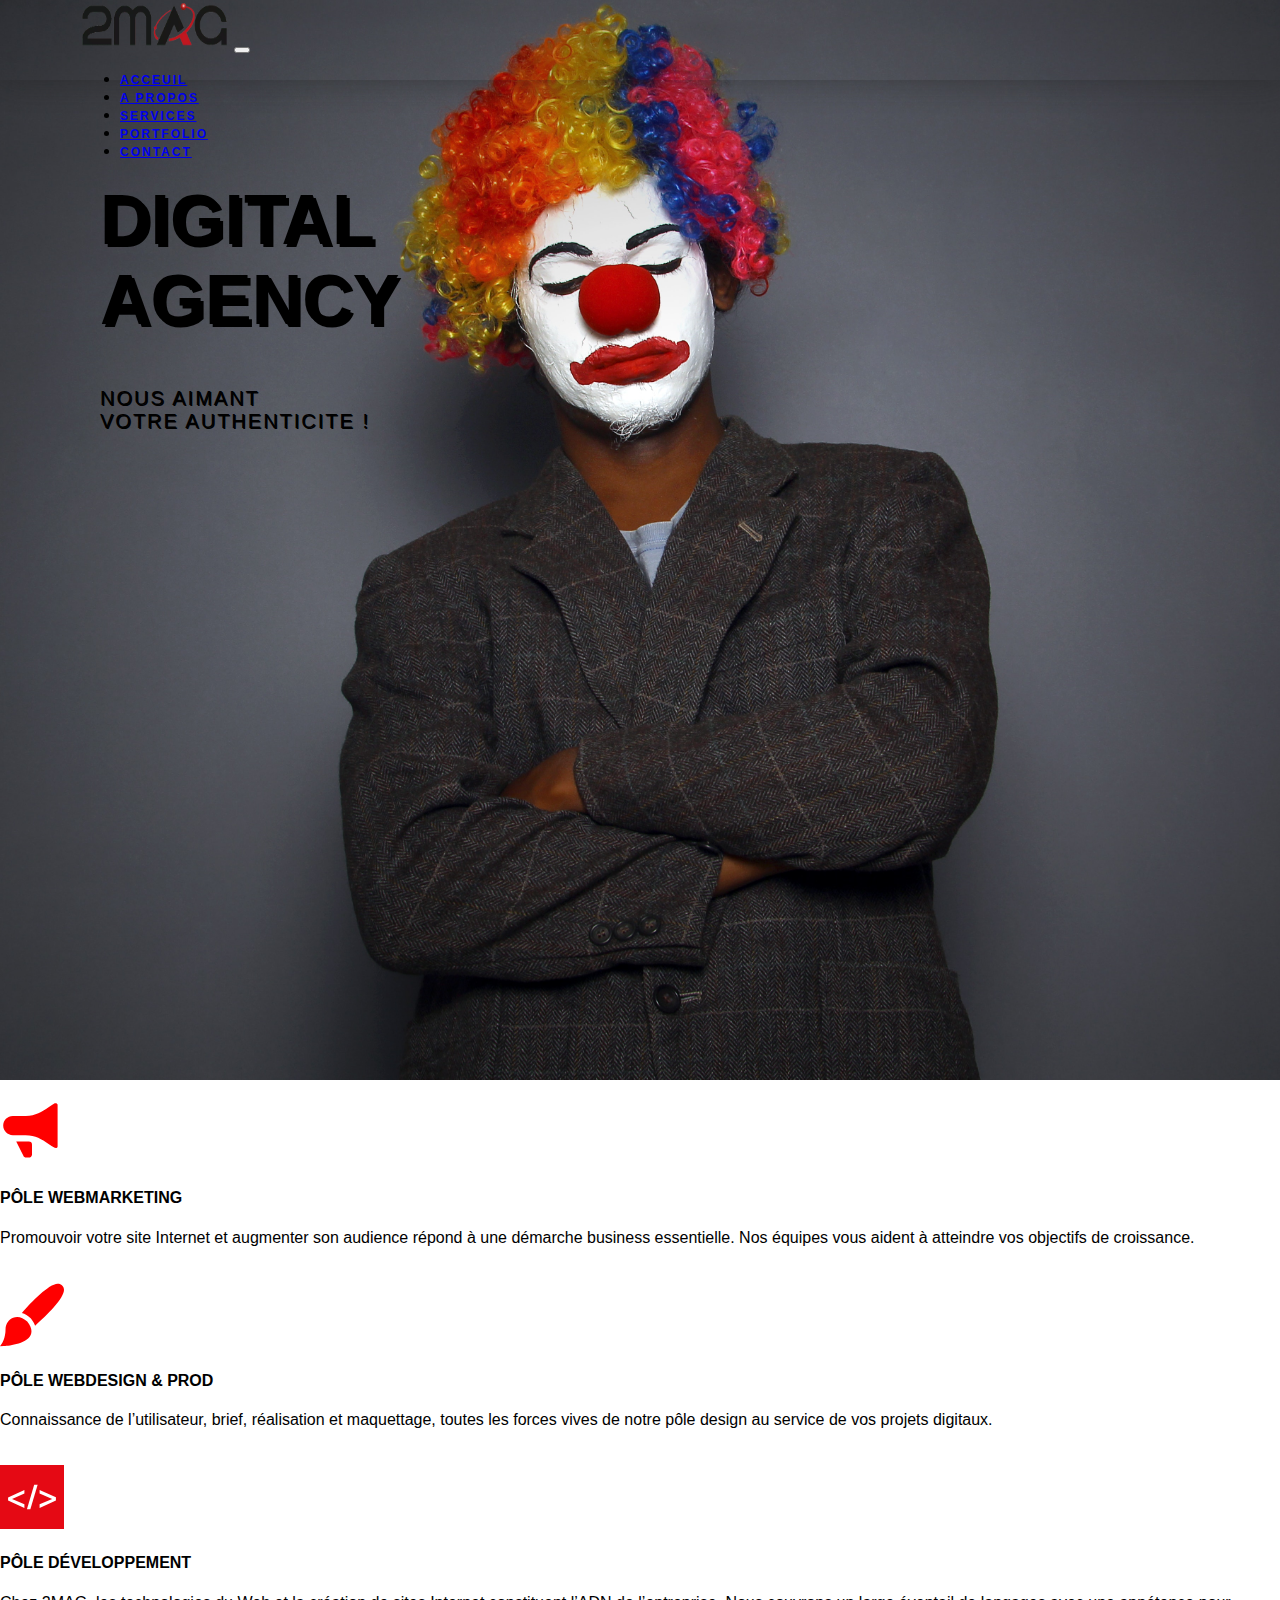
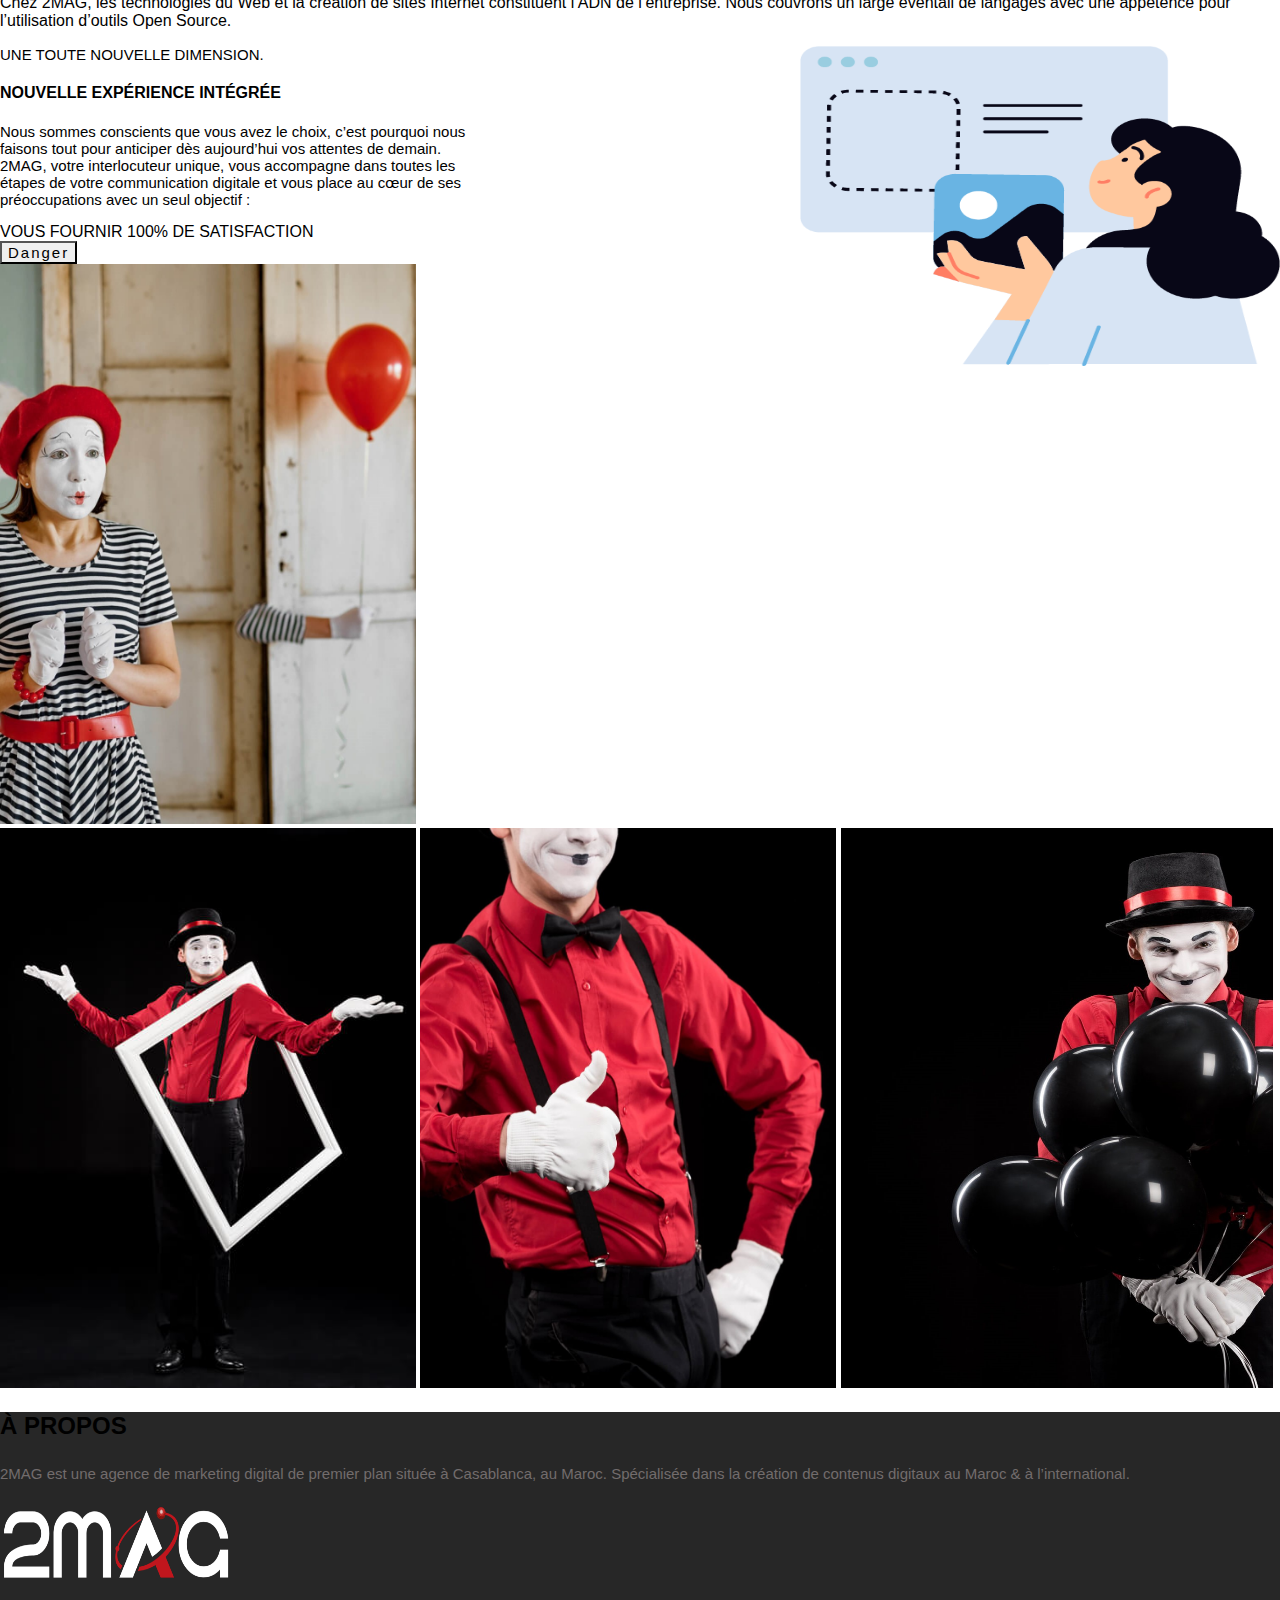
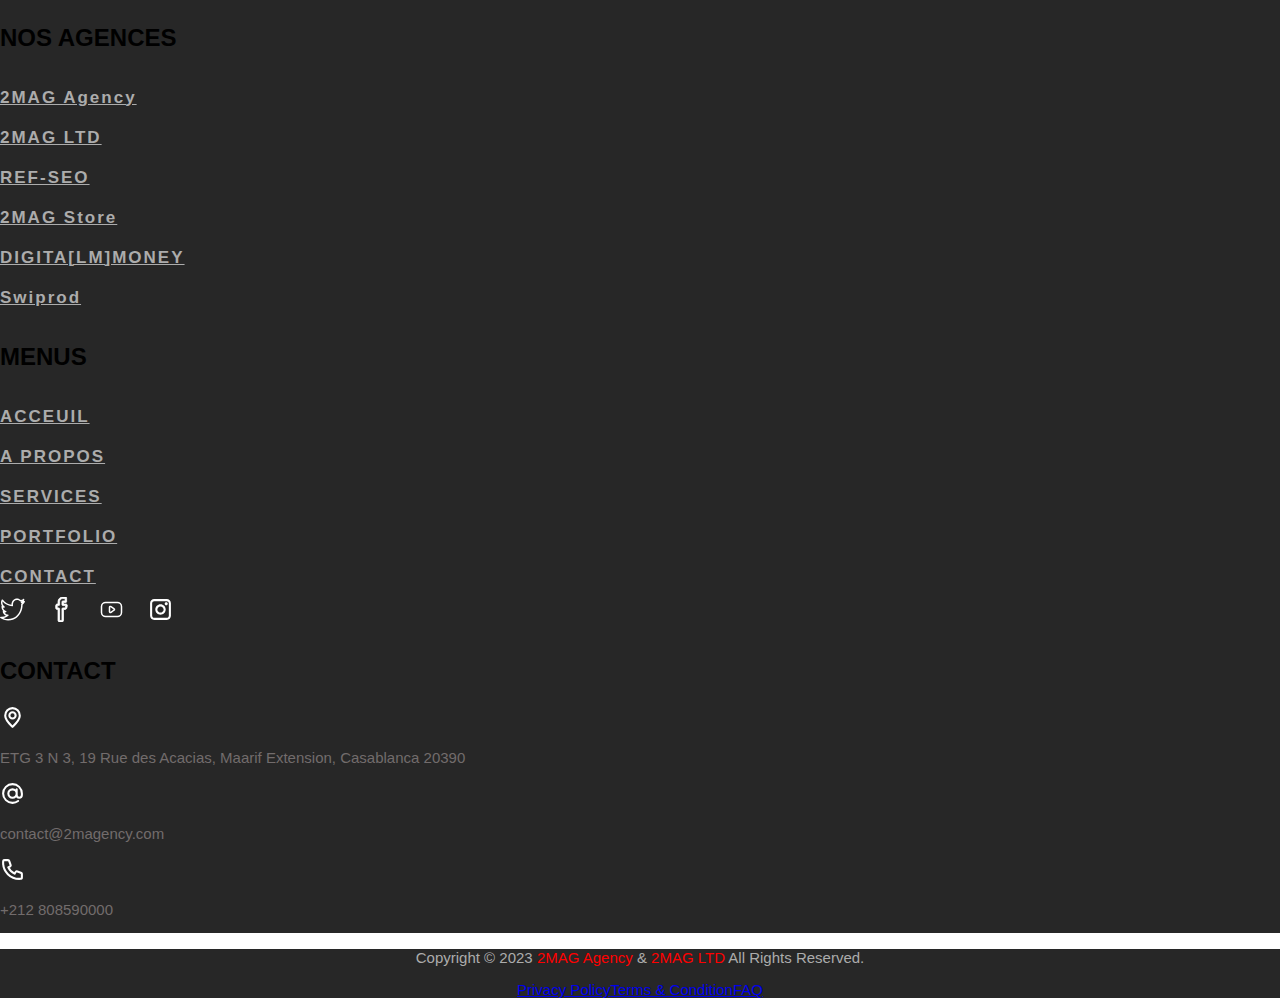
<file: index.html>
<!DOCTYPE html>
<html lang="fr">

<head>
    <meta charset="UTF-8">
    <meta name="viewport" content="width=device-width, initial-scale=1.0">
    <!--Titre de la page d'acceuil-->
    <title>2MAG Agency - ACCEUIL</title>
    <!-- ICON page -->
    <link rel="icon" href="images/home/icon-2MAG.png">
    <!--CSS-->
    <link rel="stylesheet" href="css/style.css">
    <!--BOOTSTRAP CSS-->
    <link href="https://cdn.jsdelivr.net/npm/bootstrap@5.3.2/dist/css/bootstrap.min.css" rel="stylesheet" integrity="sha384-T3c6CoIi6uLrA9TneNEoa7RxnatzjcDSCmG1MXxSR1GAsXEV/Dwwykc2MPK8M2HN" crossorigin="anonymous">
    <!--BOOTSTRAP JS-->
    <script src="https://cdn.jsdelivr.net/npm/bootstrap@5.3.2/dist/js/bootstrap.bundle.min.js" integrity="sha384-C6RzsynM9kWDrMNeT87bh95OGNyZPhcTNXj1NW7RuBCsyN/o0jlpcV8Qyq46cDfL" crossorigin="anonymous"></script>
</head>

<body>
    <!-- Start header -->
      <header>
        <!-- Start navbar -->
        <nav class="navbar navbar-expand-lg navbar-light">
            <div class="container-fluid">
                <a class="navbar-brand m-lg-5 logo-nav" href="index.html"><img src="images/home/Logo_2MAG_navbar.png" class="logo-nav" width="150px" height="50px" alt="Logo 2MAG Agency"></a>
                <button class="navbar-toggler" type="button" data-bs-toggle="collapse" data-bs-target="#navbarNavDropdown"
                    aria-controls="navbarNavDropdown" aria-expanded="false" aria-label="Toggle navigation">
                    <span class="navbar-toggler-icon"></span>
                </button>
                <div class="collapse navbar-collapse" id="navbarNavDropdown">
                    <ul class="navbar-nav">
                        <li class="nav-item">
                            <a class="nav-link active text-danger m-lg-4" aria-current="page" href="index.html">ACCEUIL</a>
                        </li>
                        <li class="nav-item">
                            <a class="nav-link m-lg-4" href="apropos.html">A PROPOS</a>
                        </li>
                        <li class="nav-item">
                            <a class="nav-link m-lg-4" href="service.html">SERVICES</a>
                        </li>
                        <li class="nav-item">
                            <a class="nav-link m-lg-4" href="portfolio.html">PORTFOLIO</a>
                        </li>
                        <li class="nav-item">
                            <a class="nav-link m-lg-4" href="contact.html">CONTACT</a>
                        </li>
                    </ul>
                </div>
            </div>
        </nav>
        <!-- End navbar -->        
        <h1 class="text-white">DIGITAL <br> AGENCY</h1>   
        <p class="text-white">NOUS AIMANT <br> VOTRE AUTHENTICITE !</p>    
      </header> 
    <!-- End header -->

    <!-- Start section 2 -->
    <section id="section2">

      <div class="container">
        <div class="row mt-5">

          <div class="col-md-4 text-center">
            <svg width="64px" height="64px" viewBox="0 0 20 20" xmlns="http://www.w3.org/2000/svg" fill="#000000"><g id="SVGRepo_bgCarrier" stroke-width="0"></g><g id="SVGRepo_tracerCarrier" stroke-linecap="round" stroke-linejoin="round"></g><g id="SVGRepo_iconCarrier"><path d="M17.1 14.95c.412.16.9-.08.9-.45v-13c0-.37-.488-.61-.9-.45-.683.41-1.311.83-1.919 1.237-2.14 1.43-4.019 2.687-7.084 2.713H4C2.34 5 1 6.34 1 8s1.34 3 3 3h4c3.123 0 5.02 1.268 7.182 2.714.607.406 1.236.826 1.918 1.236zM9 18h-.79c-.43 0-.81-.27-.94-.67L5.07 13H9a1 1 0 011 1v3c0 .55-.45 1-1 1z" fill="#FF0000 "></path></g></svg>
            <h4 class="py-3">PÔLE WEBMARKETING</h4>
            <p>
              Promouvoir votre site Internet et augmenter son 
              audience répond à une démarche business essentielle. 
              Nos équipes vous aident à atteindre vos objectifs de 
              croissance.
            </p>
          </div>

          <div class="col-md-4 text-center">
            <svg fill="#FF0000" width="64px" height="64px" viewBox="0 0 1920 1920" xmlns="http://www.w3.org/2000/svg"><g id="SVGRepo_bgCarrier" stroke-width="0"></g><g id="SVGRepo_tracerCarrier" stroke-linecap="round" stroke-linejoin="round"></g><g id="SVGRepo_iconCarrier"> <path d="M392.26 1042.5c137.747-57.67 292.85-15.269 425.873 116.217l4.394 4.833c116.656 146.425 149.5 279.119 97.873 394.237-128.85 287.138-740.692 328.77-810.005 332.504L0 1896.442l61.953-91.83c.989-1.539 105.013-158.728 105.013-427.192 0-141.811 92.6-279.558 225.294-334.92ZM1728.701 23.052c54.923-1.099 99.96 15.268 135.111 49.43 40.643 40.644 58.109 87.877 56.021 140.603C1908.85 474.52 1423.33 953.447 1053.15 1280.79c-24.276-64.81-63.711-136.21-125.335-213.102l-8.787-9.886c-80.078-80.187-169.163-135.11-262.423-161.473C955.276 558.002 1460.677 33.927 1728.701 23.052Z" fill-rule="evenodd"></path> </g></svg>
            <h4  class="py-3">PÔLE WEBDESIGN & PROD</h4>
            <p>
              Connaissance de l’utilisateur, brief, réalisation et 
              maquettage, toutes les forces vives de notre pôle 
              design au service de vos projets digitaux.
            </p>
          </div>

          <div class="col-md-4 text-center">
            <svg version="1.1" id="Layer_1" xmlns="http://www.w3.org/2000/svg" xmlns:xlink="http://www.w3.org/1999/xlink" viewBox="0 0 512 512" xml:space="preserve" width="64px" height="64px" fill="#000000"><g id="SVGRepo_bgCarrier" stroke-width="0"></g><g id="SVGRepo_tracerCarrier" stroke-linecap="round" stroke-linejoin="round"></g><g id="SVGRepo_iconCarrier"> <rect style="fill:#E50914;" width="512" height="512"></rect> <g> <path style="fill:#FFFFFF;" d="M64.648,259.672l130.544-60.648v28.832l-98.728,43.24v0.544l98.728,43.24v28.832L64.648,283.064 V259.672z"></path> <path style="fill:#FFFFFF;" d="M215.344,354.592l58.2-197.184h27.472l-58.2,197.184H215.344z"></path> <path style="fill:#FFFFFF;" d="M447.352,283.872l-130.544,59.832V314.88l100.904-43.24v-0.544l-100.904-43.24v-28.832 l130.544,59.832V283.872z"></path></g></g></svg>
            <h4  class="py-3">PÔLE DÉVELOPPEMENT</h4>
            <p>
              Chez 2MAG, les technologies du Web et la création de 
              sites Internet constituent l’ADN de l’entreprise. 
              Nous couvrons un large éventail de langages avec une 
              appétence pour l’utilisation d’outils Open Source.
            </p>
          </div>

        </div>
      </div>

    </section>
    <!-- End section 2 -->

    <!-- Start section 3 -->
    <section id="section3">

      <div class="container">
        <div class="row mt-5">

          <div class="col-md-6">
            <img src="images/home/section3.png" alt="">
          </div>

          <div class="col-md-6">
            <p>UNE TOUTE NOUVELLE DIMENSION.</p>
            <h4>NOUVELLE EXPÉRIENCE INTÉGRÉE</h4>
            <p>
              Nous sommes conscients que vous avez le choix, c’est pourquoi nous <br> faisons tout pour anticiper 
              dès aujourd’hui vos attentes de demain. <br>
              2MAG, votre interlocuteur unique, vous accompagne dans toutes les <br> étapes de votre communication 
              digitale et vous place au cœur de ses <br> préoccupations avec un seul objectif :
            </p>
            <span>VOUS FOURNIR 100% DE SATISFACTION</span><br>
            <button type="button" class="btn btn-danger">Danger</button>
          </div>

        </div>
      </div>

    </section>
    <!-- End section 3 -->
    
    <!-- Start section 4 -->
    <section id="section4">
      
      <div>
        <img src="images/home/section4-1.jpg" class="mt-5" style="height: 35rem; width: 26rem;" alt="">
        <img src="images/home/section4-2.jpg" class="mt-5" style="height: 35rem; width: 26rem;" alt="">
        <img src="images/home/section4-3.jpg" class="mt-5" style="height: 35rem; width: 26rem;" alt="">
        <img src="images/home/section4-4.jpg" class="mt-5" style="height: 35rem; width: 27rem;" alt="">
      </div>
        
    </section>

    <!-- End section 4 -->

    <section id="">

    </section>

    
    
    



    <!-- ----------Start infos-section----------- -->
    <section id="infos-section" class="mt-5">

        <div class="container">
          <div class="row my-5">

            <div class="col-lg-3 mt-5">
              <h2 class="text text-white">À PROPOS</h2>
              <p class="text" style="text-align: justify; line-height: 1.8rem;">
                2MAG est une agence de marketing digital de premier plan située à Casablanca, au Maroc. Spécialisée dans 
                la création de contenus digitaux au Maroc & à l’international.
              </p>
              <img src="images/apropos/Logo_2MAG_infos-section.png" style="width: 235px; height: 90px;" alt="Logo 2MAG Agency">
            </div>

            <div class="col-lg-3 mt-5" style="line-height: 2.5rem;">
              <h2 class="text text-white">NOS AGENCES</h2>
              <a class="text-decoration-none" href="#" target="_blank">2MAG Agency</a><br>
              <a class="text-decoration-none" href="#" target="_blank">2MAG LTD</a><br>
              <a class="text-decoration-none" href="#" target="_blank">REF-SEO</a><br>
              <a class="text-decoration-none" href="#" target="_blank">2MAG Store</a><br>
              <a class="text-decoration-none" href="#" target="_blank">DIGITA[LM]MONEY</a><br>
              <a class="text-decoration-none" href="#" target="_blank">Swiprod</a>
            </div>

            <div class="col-lg-3 mt-5" style="line-height: 2.5rem;">
              <h2 class="text text-white">MENUS</h2>
              <a class="text-decoration-none" href="index.html">ACCEUIL</a><br>
              <a class="text-decoration-none" href="apropos.html">A PROPOS</a><br>
              <a class="text-decoration-none" href="service.html">SERVICES</a><br>
              <a class="text-decoration-none" href="portfolio.html">PORTFOLIO</a><br>
              <a class="text-decoration-none" href="contact.html">CONTACT</a>
              <br>
              <a href="" target="_blank"><svg class="twitter-logo" fill="#ffffff" width="64px" height="64px" viewBox="0 0 1920 1920" xmlns="http://www.w3.org/2000/svg" stroke="#ffffff"><g id="SVGRepo_bgCarrier" stroke-width="0"></g><g id="SVGRepo_tracerCarrier" stroke-linecap="round" stroke-linejoin="round"></g><g id="SVGRepo_iconCarrier"> <path d="M1643.825 518.606c-14.457 11.294-22.588 28.8-21.685 47.096.565 16.377 1.017 32.753 1.017 49.355 0 530.372-373.497 1079.153-998.513 1079.153-122.203 0-242.598-24.282-355.765-71.153 136.433-22.588 266.428-82.447 374.965-173.816 17.957-15.247 24.62-39.868 16.828-62.005-7.793-22.136-28.574-37.157-52.179-37.722-105.374-2.146-200.81-62.682-256.376-157.214 38.06-1.13 79.059-7.116 109.779-16.038 24.847-7.228 41.562-30.381 40.771-56.132-.903-25.863-19.2-47.774-44.499-53.308-112.15-24.282-194.71-116.781-222.607-243.84 32.076 6.438 62.344 8.47 79.06 8.922 24.62 2.711 47.322-14.456 55.453-38.06 8.02-23.492-.226-49.582-20.442-64.151-78.042-56.245-161.619-161.167-161.619-286.42 0-30.832 3.84-61.326 11.181-90.804 195.163 217.186 461.478 348.31 743.83 363.558 18.975 1.016 34.674-6.438 46.08-19.765 11.408-13.327 15.926-31.398 12.312-48.565-5.648-25.637-8.471-52.178-8.471-79.058 0-188.951 141.063-342.664 314.428-342.664 87.19 0 168.283 37.835 228.141 106.73 13.327 15.36 34.334 22.475 54.212 18.183 28.687-6.099 56.922-13.779 84.706-23.153-16.49 16.715-34.673 31.624-54.438 44.386-22.25 14.343-31.51 42.014-22.475 66.861s34.56 39.868 60.31 36.593c14.683-1.92 29.252-4.179 43.709-7.002-18.297 17.731-37.497 34.447-57.713 50.033m261.685-199.68c-16.716-18.636-43.596-23.83-66.41-13.214-4.066 1.92-8.132 3.84-12.31 5.76 17.054-30.269 30.946-62.683 40.997-96.678 6.777-22.588-1.242-46.984-20.103-61.214-18.974-14.118-44.5-15.247-64.49-2.485-58.277 37.384-120.96 64.828-186.466 82.108-78.268-76.8-181.948-120.17-289.355-120.17-235.595 0-427.37 204.424-427.37 455.606 0 9.487.227 18.974.791 28.348C626 564.008 390.517 424.977 226.64 208.469c-11.52-15.247-30.155-23.04-49.242-22.136-19.2 1.468-36.367 12.536-45.516 29.477-37.157 68.894-56.809 147.614-56.809 227.464 0 86.626 28.687 165.007 70.25 230.739-19.426 9.035-32.98 28.574-32.98 51.388v5.195c0 139.821 49.808 261.91 133.497 344.47-9.035 2.937-17.28 8.246-23.943 15.36a56.566 56.566 0 0 0-12.537 54.326c40.772 136.997 137.788 242.145 258.41 289.807-122.88 69.571-268.688 97.129-404.443 80.753-26.541-3.953-50.485 11.858-59.633 36.028-9.261 24.282-.677 51.84 20.781 66.522 179.69 123.784 387.276 189.29 600.17 189.29 695.717 0 1111.454-606.156 1111.454-1192.095 0-8.583-.113-17.054-.339-25.524 68.555-57.149 127.51-125.365 175.737-203.069 13.214-21.345 10.842-48.903-5.986-67.538" fill-rule="evenodd"></path> </g></svg></a>
              <a href="" target="_blank"><svg class="facebook-logo" fill="#ffffff" xmlns="http://www.w3.org/2000/svg" preserveAspectRatio="xMidYMid" viewBox="0 0 14.906 32" stroke="#ffffff"><g id="SVGRepo_bgCarrier" stroke-width="0"></g><g id="SVGRepo_tracerCarrier" stroke-linecap="round" stroke-linejoin="round"></g><g id="SVGRepo_iconCarrier"> <path d="M14.874,11.167 L14.262,14.207 C14.062,15.208 13.100,15.992 12.072,15.992 L10.000,15.992 L10.000,30.000 C10.000,31.104 9.159,32.000 8.049,32.000 L5.030,32.000 C3.920,32.000 3.017,31.102 3.017,29.999 L3.017,15.992 L2.011,15.992 C0.901,15.992 -0.002,15.095 -0.002,13.991 L-0.002,10.990 C-0.002,9.887 0.901,8.989 2.011,8.989 L3.017,8.989 L3.017,6.003 C3.017,2.716 5.693,0.041 8.994,0.013 C9.015,0.012 9.033,0.001 9.055,0.001 L13.081,0.001 C13.636,0.001 14.000,0.448 14.000,1.000 L14.000,6.000 C14.000,6.553 13.636,7.004 13.081,7.004 L10.061,7.004 L10.060,8.989 L13.079,8.989 C13.645,8.989 14.167,9.228 14.509,9.644 C14.852,10.059 14.985,10.615 14.874,11.167 ZM9.092,10.990 C9.078,10.991 9.067,10.998 9.053,10.998 L9.053,10.998 C8.497,10.997 8.046,10.549 8.047,9.997 L8.047,9.990 C8.047,9.990 8.047,9.990 8.047,9.990 C8.047,9.990 8.047,9.990 8.047,9.990 L8.049,6.003 C8.049,5.450 8.499,5.003 9.055,5.003 L12.074,5.003 L12.074,2.002 L9.094,2.002 C9.077,2.002 9.063,2.011 9.045,2.011 C6.831,2.011 5.030,3.802 5.030,6.003 L5.030,10.005 C5.030,10.558 4.579,11.006 4.023,11.006 C3.996,11.006 3.973,10.992 3.946,10.990 L2.011,10.990 L2.011,13.991 L4.023,13.991 C4.579,13.991 5.030,14.439 5.030,14.992 C5.030,15.044 5.008,15.088 5.000,15.138 L5.000,30.000 L8.049,29.999 L8.049,15.002 C8.049,14.998 8.047,14.995 8.047,14.992 C8.047,14.439 8.497,13.991 9.053,13.991 L12.072,13.991 C12.145,13.991 12.275,13.886 12.288,13.816 L12.857,10.990 L9.092,10.990 Z"></path> </g></svg></a>
              <a href="" target="_blank"><svg class="youtube-logo" width="64px" height="64px" viewBox="0 -0.5 25 25" fill="none" xmlns="http://www.w3.org/2000/svg"><g id="SVGRepo_bgCarrier" stroke-width="0"></g><g id="SVGRepo_tracerCarrier" stroke-linecap="round" stroke-linejoin="round"></g><g id="SVGRepo_iconCarrier"> <path fill-rule="evenodd" clip-rule="evenodd" d="M18.168 19.0028C20.4724 19.0867 22.41 17.29 22.5 14.9858V9.01982C22.41 6.71569 20.4724 4.91893 18.168 5.00282H6.832C4.52763 4.91893 2.58998 6.71569 2.5 9.01982V14.9858C2.58998 17.29 4.52763 19.0867 6.832 19.0028H18.168Z" stroke="#ffffff" stroke-width="1.5" stroke-linecap="round" stroke-linejoin="round"></path> <path fill-rule="evenodd" clip-rule="evenodd" d="M12.008 9.17784L15.169 11.3258C15.3738 11.4454 15.4997 11.6647 15.4997 11.9018C15.4997 12.139 15.3738 12.3583 15.169 12.4778L12.008 14.8278C11.408 15.2348 10.5 14.8878 10.5 14.2518V9.75184C10.5 9.11884 11.409 8.77084 12.008 9.17784Z" stroke="#ffffff" stroke-width="1.5" stroke-linecap="round" stroke-linejoin="round"></path> </g></svg></a>
              <a href="" target="_blank"><svg class="instagram-logo" width="64px" height="64px" viewBox="0 0 24 24" fill="none" xmlns="http://www.w3.org/2000/svg"><g id="SVGRepo_bgCarrier" stroke-width="0"></g><g id="SVGRepo_tracerCarrier" stroke-linecap="round" stroke-linejoin="round"></g><g id="SVGRepo_iconCarrier"> <path fill-rule="evenodd" clip-rule="evenodd" d="M2 6C2 3.79086 3.79086 2 6 2H18C20.2091 2 22 3.79086 22 6V18C22 20.2091 20.2091 22 18 22H6C3.79086 22 2 20.2091 2 18V6ZM6 4C4.89543 4 4 4.89543 4 6V18C4 19.1046 4.89543 20 6 20H18C19.1046 20 20 19.1046 20 18V6C20 4.89543 19.1046 4 18 4H6ZM12 9C10.3431 9 9 10.3431 9 12C9 13.6569 10.3431 15 12 15C13.6569 15 15 13.6569 15 12C15 10.3431 13.6569 9 12 9ZM7 12C7 9.23858 9.23858 7 12 7C14.7614 7 17 9.23858 17 12C17 14.7614 14.7614 17 12 17C9.23858 17 7 14.7614 7 12ZM17.5 8C18.3284 8 19 7.32843 19 6.5C19 5.67157 18.3284 5 17.5 5C16.6716 5 16 5.67157 16 6.5C16 7.32843 16.6716 8 17.5 8Z" fill="#ffffff"></path> </g></svg></a>              
            </div>

            <div class="col-lg-3 mt-5">
              <h2 class="text text-white">CONTACT</h2>
              <div class="location">
                <svg class="location-svg" width="64px" height="64px" viewBox="0 0 24 24" fill="none" xmlns="http://www.w3.org/2000/svg" stroke="#ffffff"><g id="SVGRepo_bgCarrier" stroke-width="0"></g><g id="SVGRepo_tracerCarrier" stroke-linecap="round" stroke-linejoin="round"></g><g id="SVGRepo_iconCarrier"> <path d="M12 21C15.5 17.4 19 14.1764 19 10.2C19 6.22355 15.866 3 12 3C8.13401 3 5 6.22355 5 10.2C5 14.1764 8.5 17.4 12 21Z" stroke="#ffffff" stroke-width="2" stroke-linecap="round" stroke-linejoin="round"></path> <path d="M12 13C13.6569 13 15 11.6569 15 10C15 8.34315 13.6569 7 12 7C10.3431 7 9 8.34315 9 10C9 11.6569 10.3431 13 12 13Z" stroke="#ffffff" stroke-width="2" stroke-linecap="round" stroke-linejoin="round"></path> </g></svg>
                <p class="desc-contact">ETG 3 N 3, 19 Rue des Acacias, Maarif Extension, Casablanca 20390</p>
              </div>
              <div class="email">
                <svg class="email-svg" width="64px" height="64px" viewBox="0 0 24 24" fill="none" xmlns="http://www.w3.org/2000/svg"><g id="SVGRepo_bgCarrier" stroke-width="0"></g><g id="SVGRepo_tracerCarrier" stroke-linecap="round" stroke-linejoin="round"></g><g id="SVGRepo_iconCarrier"> <path d="M17.4009 19.2C15.8965 20.3302 14.0265 21 12 21C7.02944 21 3 16.9706 3 12C3 7.02944 7.02944 3 12 3C16.9706 3 21 7.02944 21 12V13.5C21 14.8807 19.8807 16 18.5 16C17.1193 16 16 14.8807 16 13.5V8M16 12C16 14.2091 14.2091 16 12 16C9.79086 16 8 14.2091 8 12C8 9.79086 9.79086 8 12 8C14.2091 8 16 9.79086 16 12Z" stroke="#ffffff" stroke-width="2" stroke-linecap="round" stroke-linejoin="round"></path> </g></svg>
                <p class="desc-contact">contact@2magency.com</p>
              </div>
              <div class="phone">
                <svg class="phone-svg" width="64px" height="64px" viewBox="0 0 24.00 24.00" fill="none" xmlns="http://www.w3.org/2000/svg"><g id="SVGRepo_bgCarrier" stroke-width="0"></g><g id="SVGRepo_tracerCarrier" stroke-linecap="round" stroke-linejoin="round"></g><g id="SVGRepo_iconCarrier"> <path d="M3 5.5C3 14.0604 9.93959 21 18.5 21C18.8862 21 19.2691 20.9859 19.6483 20.9581C20.0834 20.9262 20.3009 20.9103 20.499 20.7963C20.663 20.7019 20.8185 20.5345 20.9007 20.364C21 20.1582 21 19.9181 21 19.438V16.6207C21 16.2169 21 16.015 20.9335 15.842C20.8749 15.6891 20.7795 15.553 20.6559 15.4456C20.516 15.324 20.3262 15.255 19.9468 15.117L16.74 13.9509C16.2985 13.7904 16.0777 13.7101 15.8683 13.7237C15.6836 13.7357 15.5059 13.7988 15.3549 13.9058C15.1837 14.0271 15.0629 14.2285 14.8212 14.6314L14 16C11.3501 14.7999 9.2019 12.6489 8 10L9.36863 9.17882C9.77145 8.93713 9.97286 8.81628 10.0942 8.64506C10.2012 8.49408 10.2643 8.31637 10.2763 8.1317C10.2899 7.92227 10.2096 7.70153 10.0491 7.26005L8.88299 4.05321C8.745 3.67376 8.67601 3.48403 8.55442 3.3441C8.44701 3.22049 8.31089 3.12515 8.15802 3.06645C7.98496 3 7.78308 3 7.37932 3H4.56201C4.08188 3 3.84181 3 3.63598 3.09925C3.4655 3.18146 3.29814 3.33701 3.2037 3.50103C3.08968 3.69907 3.07375 3.91662 3.04189 4.35173C3.01413 4.73086 3 5.11378 3 5.5Z" stroke="#ffffff" stroke-width="2" stroke-linecap="round" stroke-linejoin="round"></path> </g></svg>
                <p class="desc-contact">+212 808590000</p>
              </div>
            </div>

          </div>
        </div>

      </section>
  <!-- ----------End infos-section----------- -->

  <!-- ----------Start footer----------- -->
      <section id="footer-page">

        <footer>

          <div class="container">
            <div class="row pt-4">
  
              <div class="col-md-6 py-3">
                <p class="">Copyright © 2023 <a href="#" class="foot-links-left">2MAG Agency</a> & <a href="#" class="foot-links-left">2MAG LTD</a> All Rights Reserved.</p>
              </div>
  
              <div class="col-md-6 py-3">
                <a href="#" class="foot-links-right">Privacy Policy</a><a href="#" class="foot-links-right">Terms & Condition</a><a href="#" class="foot-links-right">FAQ</a>
              </div>
  
            </div>
          </div>

        </footer>

      </section>
  <!-- ----------End footer----------- -->


</body>

</html>
</file>
<file: css/style.css>
body{
    box-sizing: border-box;
    font-family: 'Trebuchet MS', 'Lucida Sans Unicode', 'Lucida Grande', 'Lucida Sans', Arial, sans-serif;
    margin: 0;
    padding: 0;
}

/* Start navbar */
nav{
    box-shadow: 0 0 30px rgba(34, 33, 33, 0.445);
    height: 80px;
}
.logo-nav{
    margin-left: 40px;
}
.navbar-nav{
    margin-left: 80px;
}
.nav-link{
    font-size: 12px !important;
    font-weight: bold !important;
    letter-spacing: 2px;
}
.navbar-nav :hover{
    color: black !important;
    background-color: red;
}
/* End navbar */

/* Start header */
header{
    background-image: url('../images/home/Hero.jpg');
    background-repeat: no-repeat;
    background-size: cover;
    background-position: center;
    width: 100%;
    height: 120vh;
}
header h1{
    font-size: 70px;
    margin-top: 100px;
    margin-left: 100px;
    text-shadow: 3px 3px rgb(0, 0, 0);
}
header p{
    font-size: 20px;   
    font-weight: 400;
    margin-left: 100px;
    text-shadow: 1px 1px rgb(0, 0, 0);
    letter-spacing: 2px;
}
/* End header */

/* Start section 1 */
#section1{
    background-color: rgb(244, 245, 247);
    height: 500px;
}
#section1 span{
    font-weight: bold;
    margin-left: 230px;
    margin-top: 50px;
}
#section1 .p1{
    padding-top: 50px;
}
#section1 p{
    text-align: justify;
}
#section1 .btn{
    float: right;
    font-size: 15px;
    letter-spacing: 2px;
    border-radius: 0;
}
/* End section 1 */

/* Start section 2 */
#section2 svg{
    margin: auto;
    margin-top: 20px;
}
#section2 .card{
    box-shadow: 0 0 25px black;
    background-color: rgb(241, 240, 240);
}

/* End section 2 */

/* Start section 3 */
#section3 p{
    font-size: 15px; 
}
#section3 .btn{
    font-size: 15px;
    letter-spacing: 2px;
    border-radius: 0;
}
#section3 img{
    width: 30rem;
    height: 20rem;
    float: right;
}
/* End section 3 */

/* Start section 4 */
#section4 .img1{
    background-image: url('../images/home/section4-1.jpg');
    background-repeat: no-repeat;
    background-size: cover;
    background-position: center;
    width: 21rem;
    height: 30rem;
}
#section4 .img2{
    background-image: url('../images/home/section4-2.jpg');
    background-repeat: no-repeat;
    background-size: cover;
    background-position: center;
    width: 21rem;
    height: 30rem;
}
#section4 .img3{
    background-image: url('../images/home/section4-3.jpg');
    background-repeat: no-repeat;
    background-size: cover;
    background-position: center;
    width: 21rem;
    height: 30rem;
}
#section4 .img4{
    background-image: url('../images/home/section4-4.jpg');
    background-repeat: no-repeat;
    background-size: cover;
    background-position: center;
    width: 335px;
    height: 30rem;
}
#section4 span{
    margin-top: 20px;
}
#section4 button{
    margin-top: 150px;
}
/* End section 4 */

/* Start section 5 */
#section5{
    background-color: rgb(192,22,29);
    background-image: url('../images/apropos/section-bg-img2.png');
    background-repeat: no-repeat;
    background-size: cover;
    background-position: bottom;
    height: 150px;
    margin: auto;
}
#section5 .btn{
    float: right;
    font-size: 15px;
    letter-spacing: 2px;
    border-radius: 0;
}
/* End section 5 */

/* Start infos-section */
#infos-section{
    background-color: rgb(39,39,39);
    height: 100% ;
    border-bottom: solid 1px white;
}
#infos-section a{
    font-size: 17px;
    letter-spacing: 2px;
    color: rgb(172, 172, 172) !important;
    font-weight: bold;
}
#infos-section p{
    color: rgb(114, 108, 108) !important;
    font-size: 15px !important;
}
#infos-section svg{
    width: 25px;
    height: 25px;
}
.logo-reseaux{
    margin-top: 25px !important;
    margin-left: 100px !important;
}
.twitter-logo{
    width: 25px !important;
    height: 25px !important;
    margin-right: 20px !important;
}
.facebook-logo{
    width: 25px !important;
    height: 25px !important;
    margin-right: 20px !important;
}
.youtube-logo{
    width: 25px !important;
    height: 25px !important;
    margin-right: 20px !important;
}
.instagram-logo{
    width: 25px !important;
    height: 25px !important;
}
/* End infos section */

/* Start footer */
#footer-page{
    background-color: rgb(39,39,39);
    text-align: center;
    height: 100%;
    color: rgb(172, 172, 172);
    font-size: 15px;
}
#footer-page .foot-links-left{
    color: red;
    text-decoration: none;
}
/* End footer */
</file>
